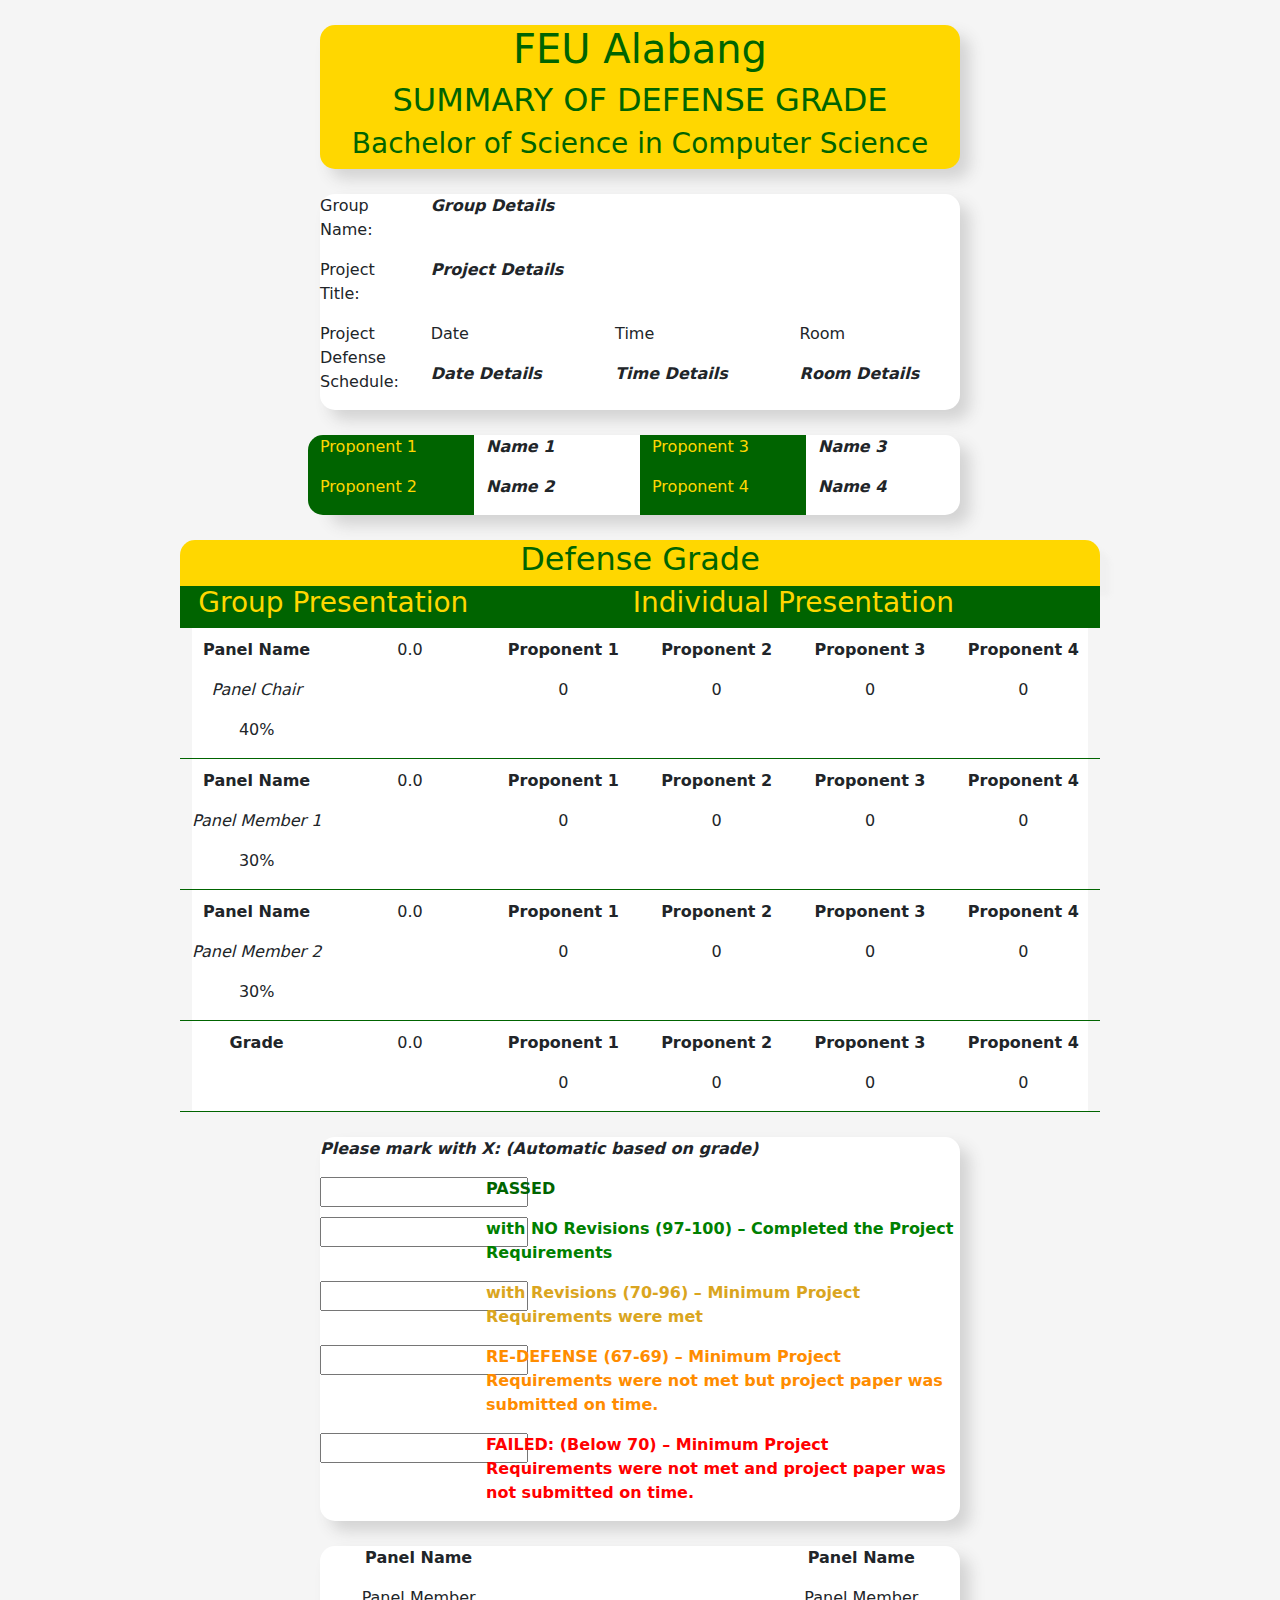
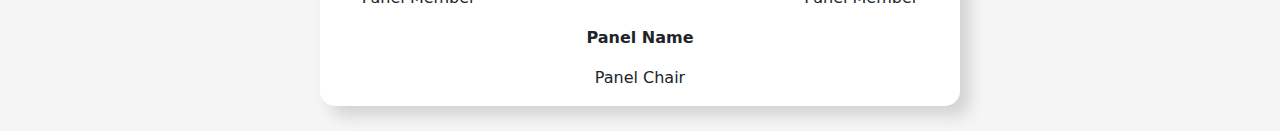
<file: summary-grade/index.html>
<!DOCTYPE html>
<html lang="en">

<head>
    <meta charset="utf-8">
    <meta name="viewport" content="width=device-width, initial-scale=1.0, shrink-to-fit=no">
    <title>summary-grade</title>
    <link rel="stylesheet" href="assets/bootstrap/css/bootstrap.min.css">
    <link rel="stylesheet" href="assets/css/styles.css">
</head>

<body style="background: rgb(245,245,245);"><div class="center-div" id="gold-bg">
    <div class="row">
        <div class="col">
            <h1>FEU Alabang</h1>
        </div>
    </div>
    <div>
        <div class="row">
            <div class="col">
                <h2>SUMMARY OF DEFENSE GRADE</h2>
            </div>
        </div>
        <div class="row">
            <div class="col">
                <h3>Bachelor of Science in Computer Science</h3>
            </div>
        </div>
    </div>
</div><div class = "center-div">
    <div class="row">
        <div class="col-lg-2">
            <p>Group Name:</p>
        </div>
        <div class="col">
            <p><strong><em>Group Details</em></strong></p>
        </div>
    </div>
    <div class="row">
        <div class="col-lg-2">
            <p>Project Title:</p>
        </div>
        <div class="col">
            <p><strong><em>Project Details</em></strong></p>
        </div>
    </div>
    <div class="row">
        <div class="col-lg-2">
            <p>Project Defense Schedule:</p>
        </div>
        <div class="col">
            <div class="row">
                <div class="col">
                    <p>Date</p>
                </div>
            </div>
            <div class="row">
                <div class="col">
                    <p><strong><em>Date Details</em></strong></p>
                </div>
            </div>
        </div>
        <div class="col">
            <div class="row">
                <div class="col">
                    <p>Time</p>
                </div>
            </div>
            <div class="row">
                <div class="col">
                    <p><strong><em>Time Details</em></strong></p>
                </div>
            </div>
        </div>
        <div class="col">
            <div class="row">
                <div class="col">
                    <p>Room</p>
                </div>
            </div>
            <div class="row">
                <div class="col">
                    <p><strong><em>Room Details</em></strong></p>
                </div>
            </div>
        </div>
    </div>
</div><div class="center-div">
    <div class="row">
        <div class="col" id = "green-bg" style ="border-radius: 15px 0px 0px 0px;">
            <p>Proponent 1</p>
        </div>
        <div class="col">
            <p><strong><em>Name 1</em></strong></p>
        </div>
        <div class="col" id = "green-bg">
            <p>Proponent 3</p>
        </div>
        <div class="col">
            <p><strong><em>Name 3</em></strong></p>
        </div>
    </div>
    <div class="row">
        <div class="col" id = "green-bg" style ="border-radius: 0px 0px 0px 15px;">
            <p>Proponent 2</p>
        </div>
        <div class="col">
            <p><strong><em>Name 2</em></strong></p>
        </div>
        <div class="col" id = "green-bg">
            <p>Proponent 4</p>
        </div>
        <div class="col">
            <p><strong><em>Name 4</em></strong></p>
        </div>
    </div>
</div><div class="center-div-long center-p " >
    <div class="row" id = "gold-bg" style="border-radius: 15px 15px 0px 0px; box-shadow: 10px 10px 5px #f0f0f0">
        <div class="col" >
            <h2>Defense Grade</h2>
        </div>
    </div>
    <div class="row" id="green-bg">
        <div class="col-lg-4">
            <h3 style="color: gold;">Group Presentation</h3>
        </div>
        <div class="col">
            <h3 style="color: gold;">Individual Presentation</h3>
        </div>
    </div>
    <div class="row center-p " style="border-bottom: 1px solid darkgreen">
        <div class="col">
            <div class="row">
                <div class="col">
                    <p><b>Panel Name</b></p>
                </div>
            </div>
            <div class="row">
                <div class="col">
                    <p><i>Panel Chair</i></p>
                </div>
            </div>
            <div class="row">
                <div class="col">
                    <p>40%</p>
                </div>
            </div>
        </div>
        <div class="col">
            <p >0.0</p>
        </div>
        <div class="col">
            <div class="row">
                <div class="col">
                    <p><b>Proponent 1</b></p>
                </div>
            </div>
            <div class="row">
                <div class="col">
                    <p>0</p>
                </div>
            </div>
        </div>
        <div class="col">
            <div class="row">
                <div class="col">
                    <p><b>Proponent 2</b></p>
                </div>
            </div>
            <div class="row">
                <div class="col">
                    <p>0</p>
                </div>
            </div>
        </div>
        <div class="col">
            <div class="row">
                <div class="col">
                    <p><b>Proponent 3</b></p>
                </div>
            </div>
            <div class="row">
                <div class="col">
                    <p>0</p>
                </div>
            </div>
        </div>
        <div class="col">
            <div class="row">
                <div class="col">
                    <p><b>Proponent 4</b></p>
                </div>
            </div>
            <div class="row">
                <div class="col">
                    <p>0</p>
                </div>
            </div>
        </div>
    </div>
    <div class="row center-p" style="border-bottom: 1px solid darkgreen">
        <div class="col">
            <div class="row">
                <div class="col">
                    <p><b>Panel Name</b></p>
                </div>
            </div>
            <div class="row">
                <div class="col">
                    <p><i>Panel Member 1</i></p>
                </div>
            </div>
            <div class="row">
                <div class="col">
                    <p>30%</p>
                </div>
            </div>
        </div>
        <div class="col">
            <p>0.0</p>
        </div>
        <div class="col">
            <div class="row">
                <div class="col">
                    <p><b>Proponent 1</b></p>
                </div>
            </div>
            <div class="row">
                <div class="col">
                    <p>0</p>
                </div>
            </div>
        </div>
        <div class="col">
            <div class="row">
                <div class="col">
                    <p><b>Proponent 2</b></p>
                </div>
            </div>
            <div class="row">
                <div class="col">
                    <p>0</p>
                </div>
            </div>
        </div>
        <div class="col">
            <div class="row">
                <div class="col">
                    <p><b>Proponent 3</b></p>
                </div>
            </div>
            <div class="row">
                <div class="col">
                    <p>0</p>
                </div>
            </div>
        </div>
        <div class="col">
            <div class="row">
                <div class="col">
                    <p><b>Proponent 4</b></p>
                </div>
            </div>
            <div class="row">
                <div class="col">
                    <p>0</p>
                </div>
            </div>
        </div>
    </div>
    <div class="row center-p" style="border-bottom: 1px solid darkgreen">
        <div class="col">
            <div class="row">
                <div class="col">
                    <p><b>Panel Name</b></p>
                </div>
            </div>
            <div class="row">
                <div class="col">
                    <p><i>Panel Member 2</i></p>
                </div>
            </div>
            <div class="row">
                <div class="col">
                    <p>30%</p>
                </div>
            </div>
        </div>
        <div class="col">
            <p>0.0</p>
        </div>
        <div class="col">
            <div class="row">
                <div class="col">
                    <p><b>Proponent 1</b></p>
                </div>
            </div>
            <div class="row">
                <div class="col">
                    <p>0</p>
                </div>
            </div>
        </div>
        <div class="col">
            <div class="row">
                <div class="col">
                    <p><b>Proponent 2</b></p>
                </div>
            </div>
            <div class="row">
                <div class="col">
                    <p>0</p>
                </div>
            </div>
        </div>
        <div class="col">
            <div class="row">
                <div class="col">
                    <p><b>Proponent 3</b></p>
                </div>
            </div>
            <div class="row">
                <div class="col">
                    <p>0</p>
                </div>
            </div>
        </div>
        <div class="col">
            <div class="row">
                <div class="col">
                    <p><b>Proponent 4</b></p>
                </div>
            </div>
            <div class="row">
                <div class="col">
                    <p>0</p>
                </div>
            </div>
        </div>
    </div>
    <div class="row center-p" style="border-bottom: 1px solid darkgreen">
        <div class="col">
            <div class="row">
                <div class="col">
                    <p><b>Grade</b></p>
                </div>
            </div>
        </div>
        <div class="col">
            <p>0.0</p>
        </div>
        <div class="col">
            <div class="row">
                <div class="col">
                    <p><b>Proponent 1</b></p>
                </div>
            </div>
            <div class="row">
                <div class="col">
                    <p>0</p>
                </div>
            </div>
        </div>
        <div class="col">
            <div class="row">
                <div class="col">
                    <p><b>Proponent 2</b></p>
                </div>
            </div>
            <div class="row">
                <div class="col">
                    <p>0</p>
                </div>
            </div>
        </div>
        <div class="col">
            <div class="row">
                <div class="col">
                    <p><b>Proponent 3</b></p>
                </div>
            </div>
            <div class="row">
                <div class="col">
                    <p>0</p>
                </div>
            </div>
        </div>
        <div class="col">
            <div class="row">
                <div class="col">
                    <p><b>Proponent 4</b></p>
                </div>
            </div>
            <div class="row">
                <div class="col">
                    <p>0</p>
                </div>
            </div>
        </div>
    </div>
</div><div class="center-div">
    <div class="row">
        <div class="col">
            <p><b><i>Please mark with X: (Automatic based on grade)</i></b></p>
        </div>
    </div>
    <div class="row">
        <div class="col-lg-3"><input type="text" /></div>
        <div class="col">
            <p style="color: darkgreen"><b>PASSED</b></p>
        </div>
    </div>
    <div class="row">
        <div class="col-lg-3"><input type="text" /></div>
        <div class="col">
            <p style="color: green"><b>with NO Revisions (97-100) – Completed the Project Requirements</b></p>
        </div>
    </div>
    <div class="row">
        <div class="col-lg-3"><input type="text" /></div>
        <div class="col">
            <p style="color: goldenrod"><b>with Revisions (70-96) – Minimum Project Requirements were met</b></p>
        </div>
    </div>
    <div class="row">
        <div class="col-lg-3"><input type="text" /></div>
        <div class="col">
            <p style="color: darkorange"><b>RE-DEFENSE (67-69) – Minimum Project Requirements were not met but project paper was submitted on time.</b></p>
        </div>
    </div>
    <div class="row">
        <div class="col-lg-3"><input type="text" /></div>
        <div class="col">
            <p style="color: red"><b> FAILED: (Below 70) – Minimum Project Requirements were not met and project paper was not submitted on time.</b></p>
        </div>
    </div>
</div><div class="center-div center-p">
    <div class="row">
        <div class="col">
            <div class="row">
                <div class="col">
                    <p><b>Panel Name</b></p>
                </div>
            </div>
            <div class="row">
                <div class="col">
                    <p>Panel Member</p>
                </div>
            </div>
        </div>
        <div class="col"></div>
        <div class="col">
            <div class="row">
                <div class="col">
                    <p><b>Panel Name</b></p>
                </div>
            </div>
            <div class="row">
                <div class="col">
                    <p>Panel Member</p>
                </div>
            </div>
        </div>
    </div>
    <div class="row">
        <div class="col"></div>
        <div class="col">
            <div class="row">
                <div class="col">
                    <p><b>Panel Name</b></p>
                </div>
            </div>
            <div class="row">
                <div class="col">
                    <p>Panel Chair</p>
                </div>
            </div>
        </div>
        <div class="col"></div>
    </div>
</div>
    <script src="assets/bootstrap/js/bootstrap.min.js"></script>
</body>

</html>
</file>
<file: summary-grade/assets/css/styles.css>
.center-div {
  margin-bottom: 20px;
  margin: auto;
  width: 50%;
  margin-top: 25px;
  margin-bottom: 25px;
  box-shadow: 10px 10px 15px lightgray;
  border-radius: 15px;
  background: white;
}

.center-div-long {
  margin-bottom: 20px;
  margin: auto;
  width: 70%;
  margin-top: 25px;
  margin-bottom: 25px;
  /*border-radius: 15px;*/
  /*box-shadow: 10px 10px 5px #f0f0f0;*/
  background: white;
}

#gold-bg {
  background: gold;
}

h1, h2, h3 {
  text-align: center;
  color: darkgreen;
}

#green-bg {
  background: darkgreen;
  color: gold;
}

.center-p {
  text-align: center;
  margin-top: 10px;
}

try {
}
</file>
